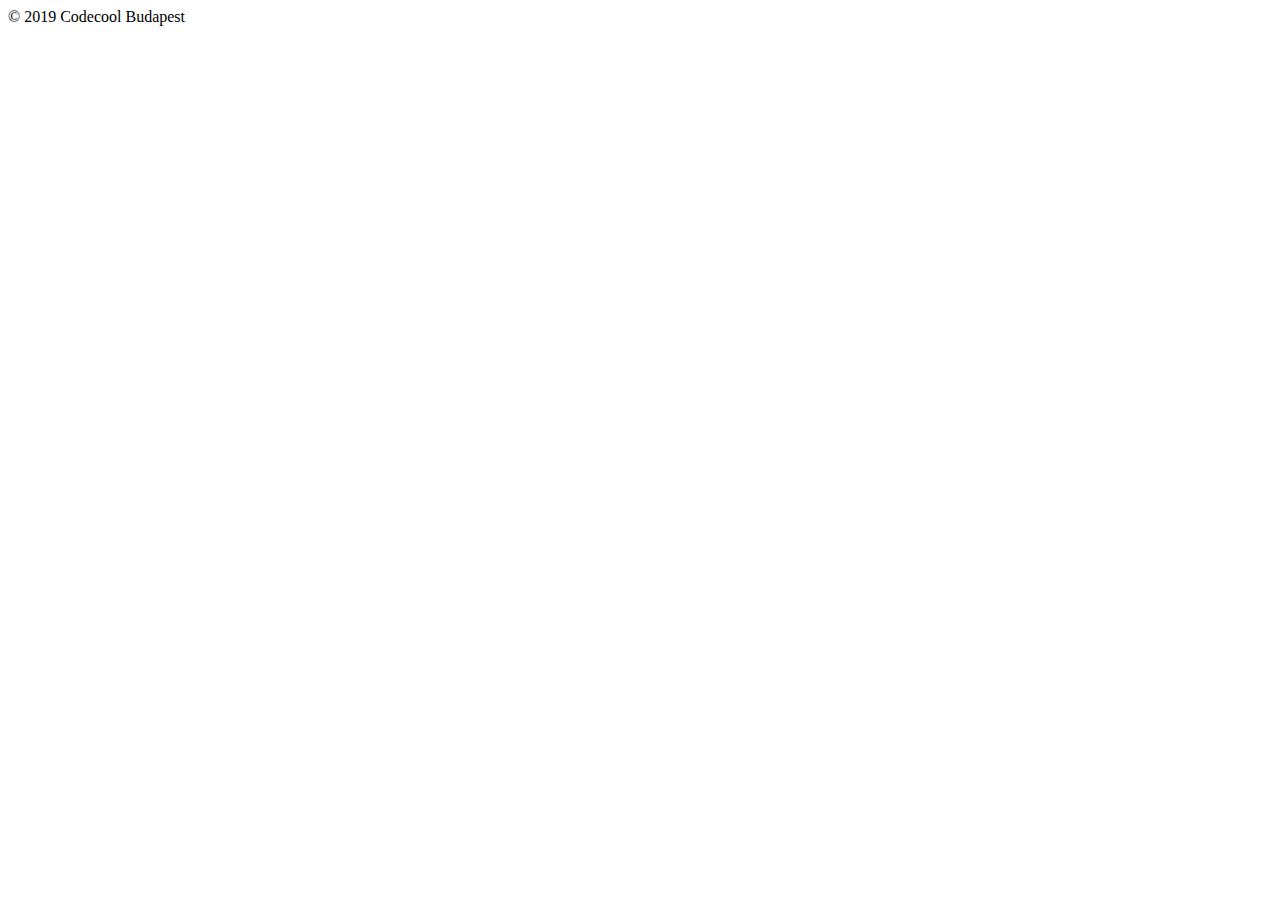
<file: src/main/webapp/templates/footer.html>
<!doctype html>
<html lang="en" xmlns="http://www.w3.org/1999/xhtml" xmlns:th="http://www.thymeleaf.org">
<body>

<div th:fragment="copy">
    <div class="card">
        <div class="card-body">
            &copy; 2019 Codecool Budapest
        </div>
    </div>
</div>

</body>
</html>
</file>
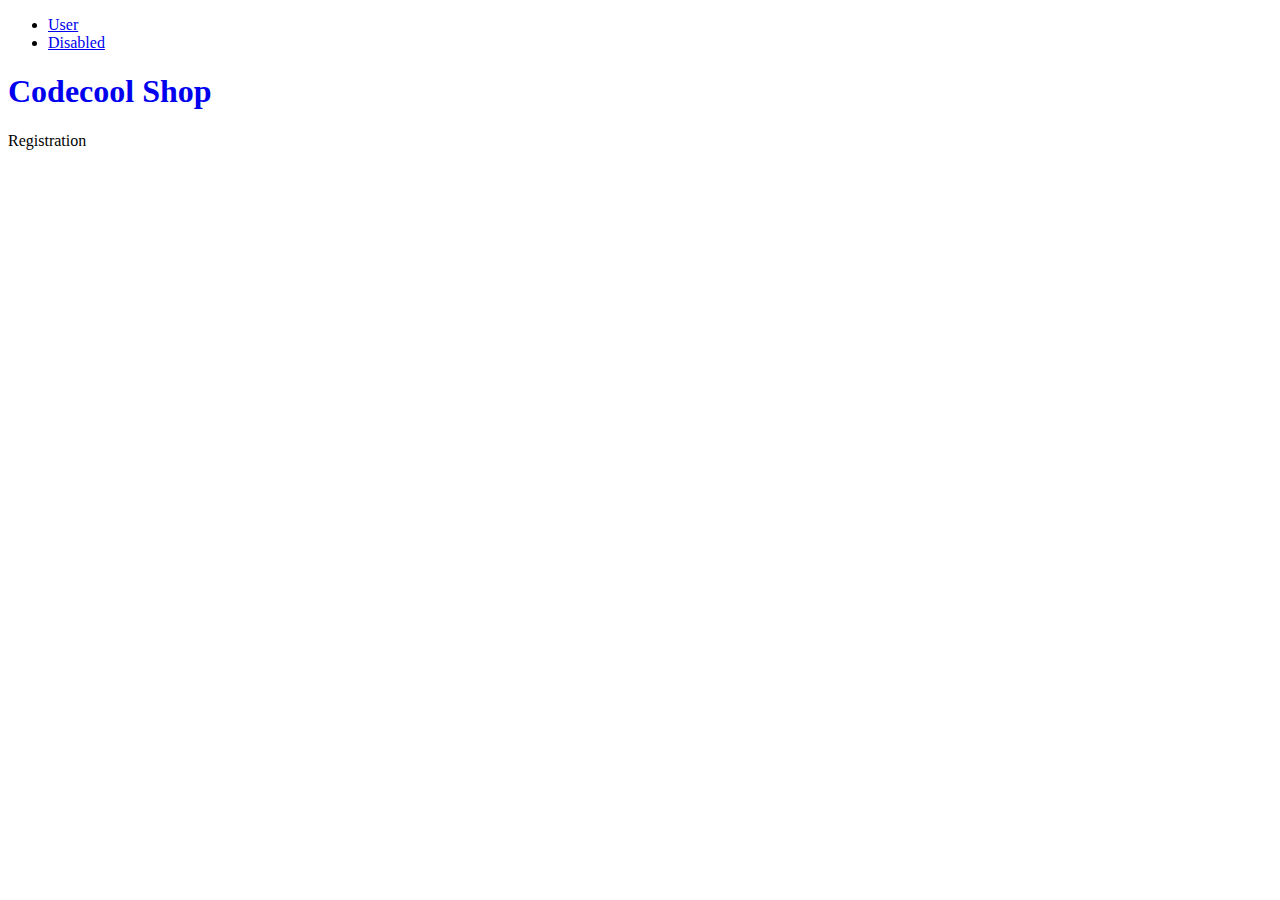
<file: src/main/webapp/templates/header.html>
<!doctype html>
<html lang="en" xmlns="http://www.w3.org/1999/xhtml" xmlns:th="http://www.thymeleaf.org">
<body>
<header th:fragment="header">
<ul class="nav justify-content-end">
  <!--    <li class="nav-item">-->
  <!--        <a class="nav-link active" aria-current="page" href="#">Active</a>-->
  <!--    </li>-->
  <!--    <li class="nav-item">-->
  <!--        <a class="nav-link" href="#">Link</a>-->
  <!--    </li>-->
  <li class="nav-item">
    <a class="nav-link" href="#" th:text="${userId}">User </a>
  </li>
  <li class="nav-item">
    <a class="nav-link" href="/cart" tabindex="-1" aria-disabled="true" th:text="'Items in Cart: ' + ${itemsInCart}">Disabled</a>
  </li>
</ul>

<div class="jumbotron text-center">
  <a href="/" style="text-decoration: none;">
    <h1>
      Codecool Shop
    </h1>
  </a>

  <a th:href="@{/registration}">Registration</a>

</div>
</header>


</body>
</html>
</file>
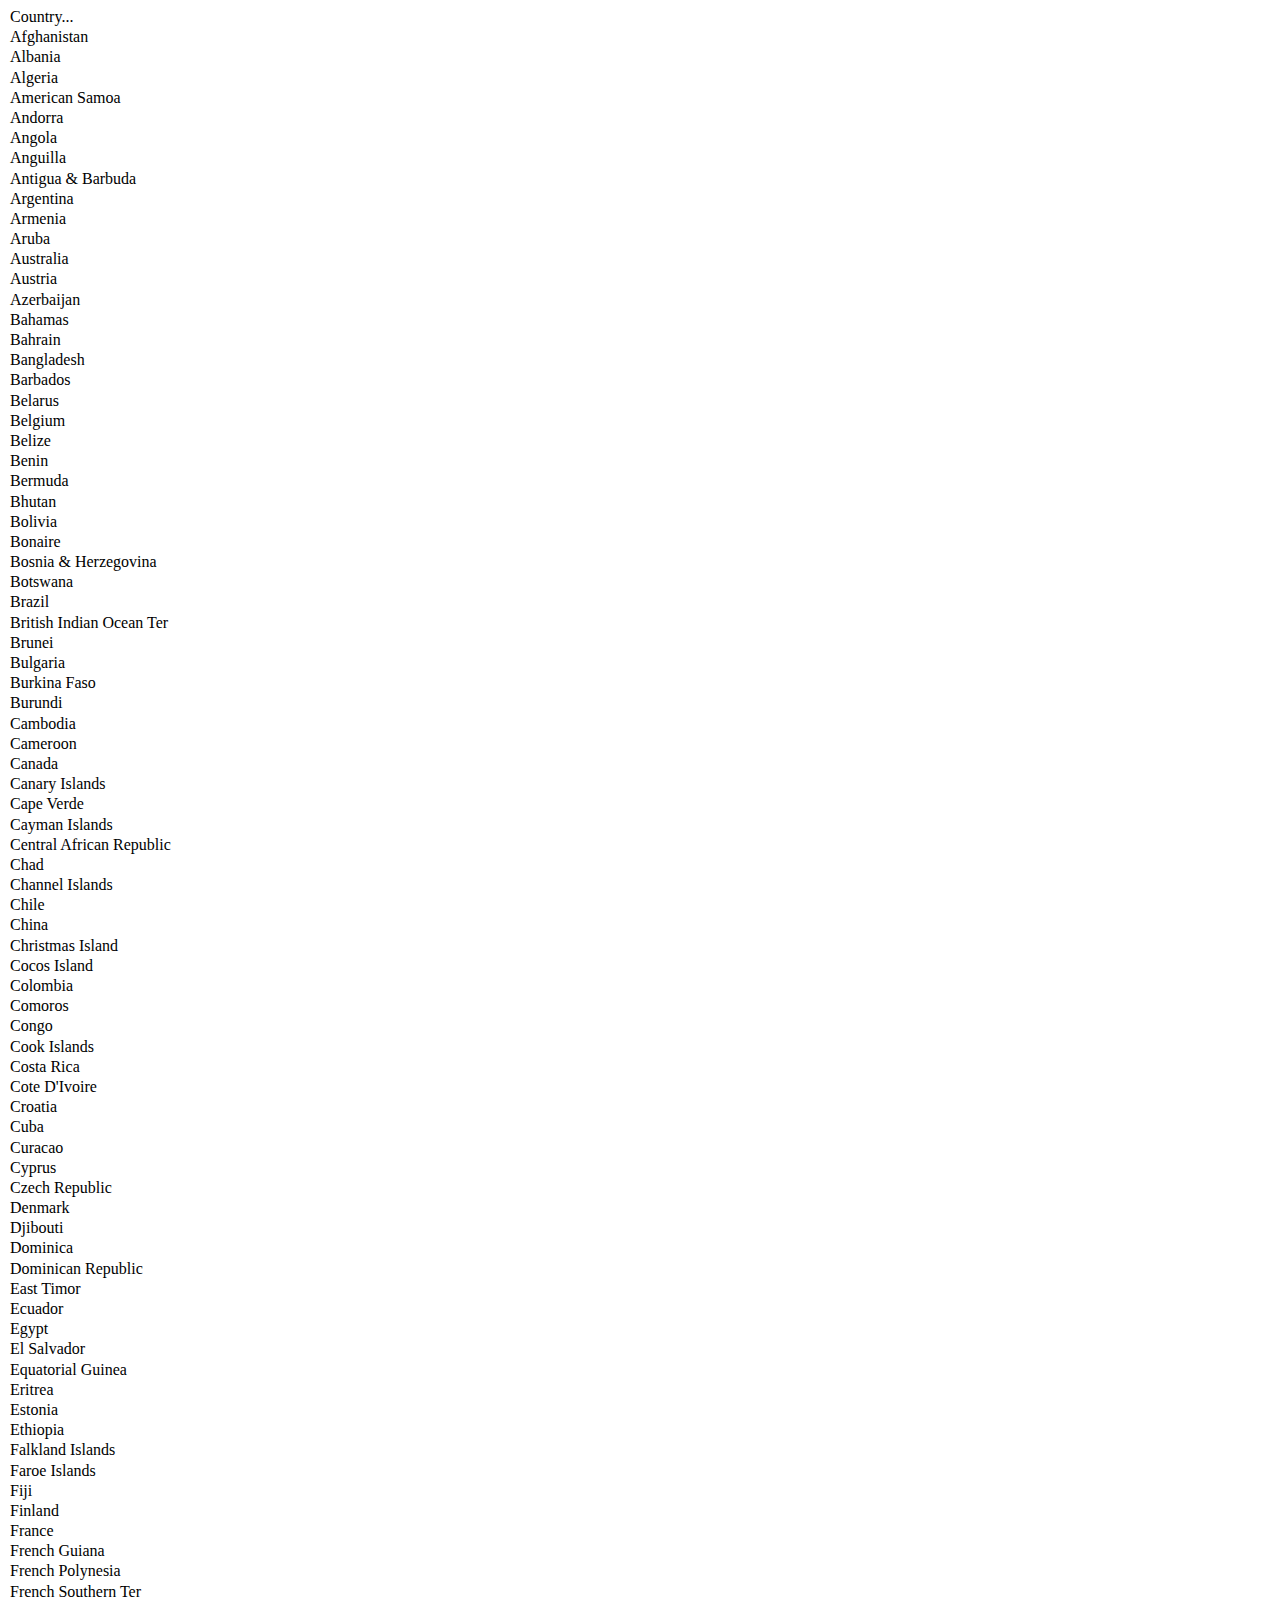
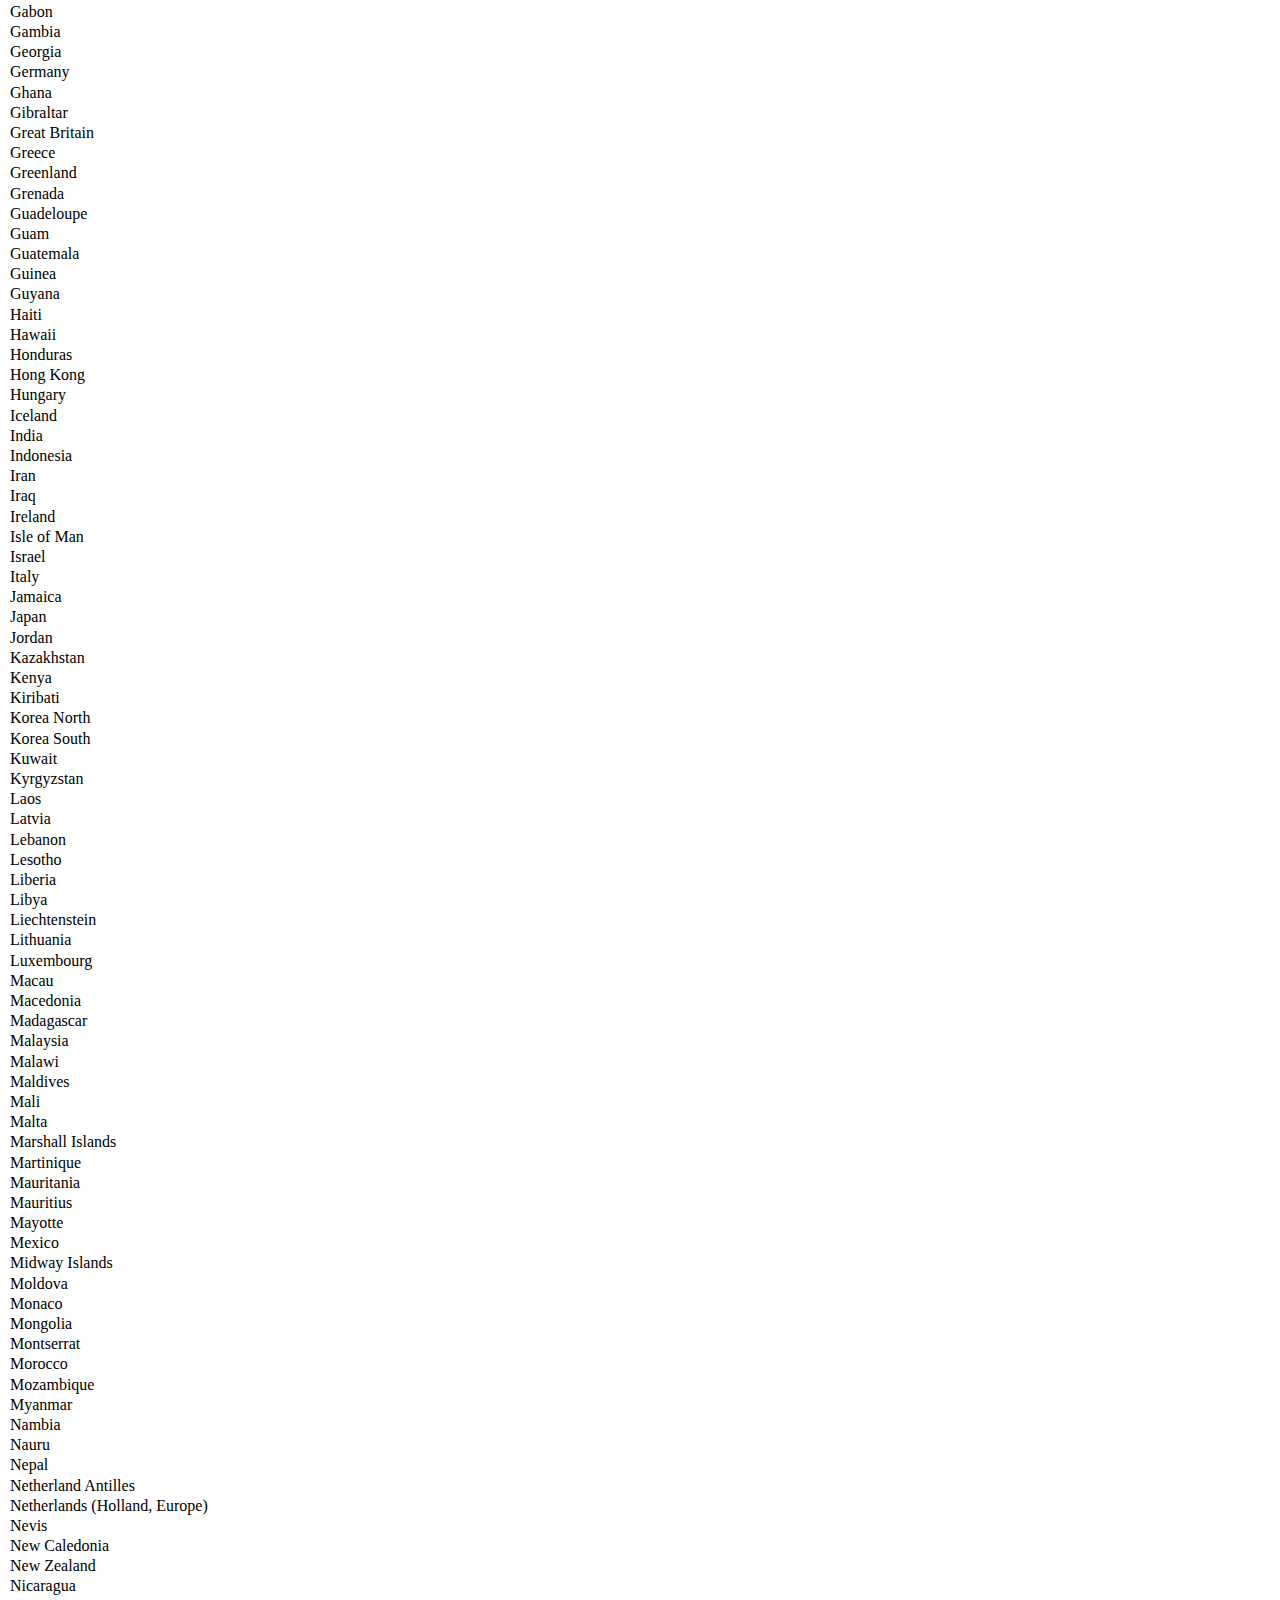
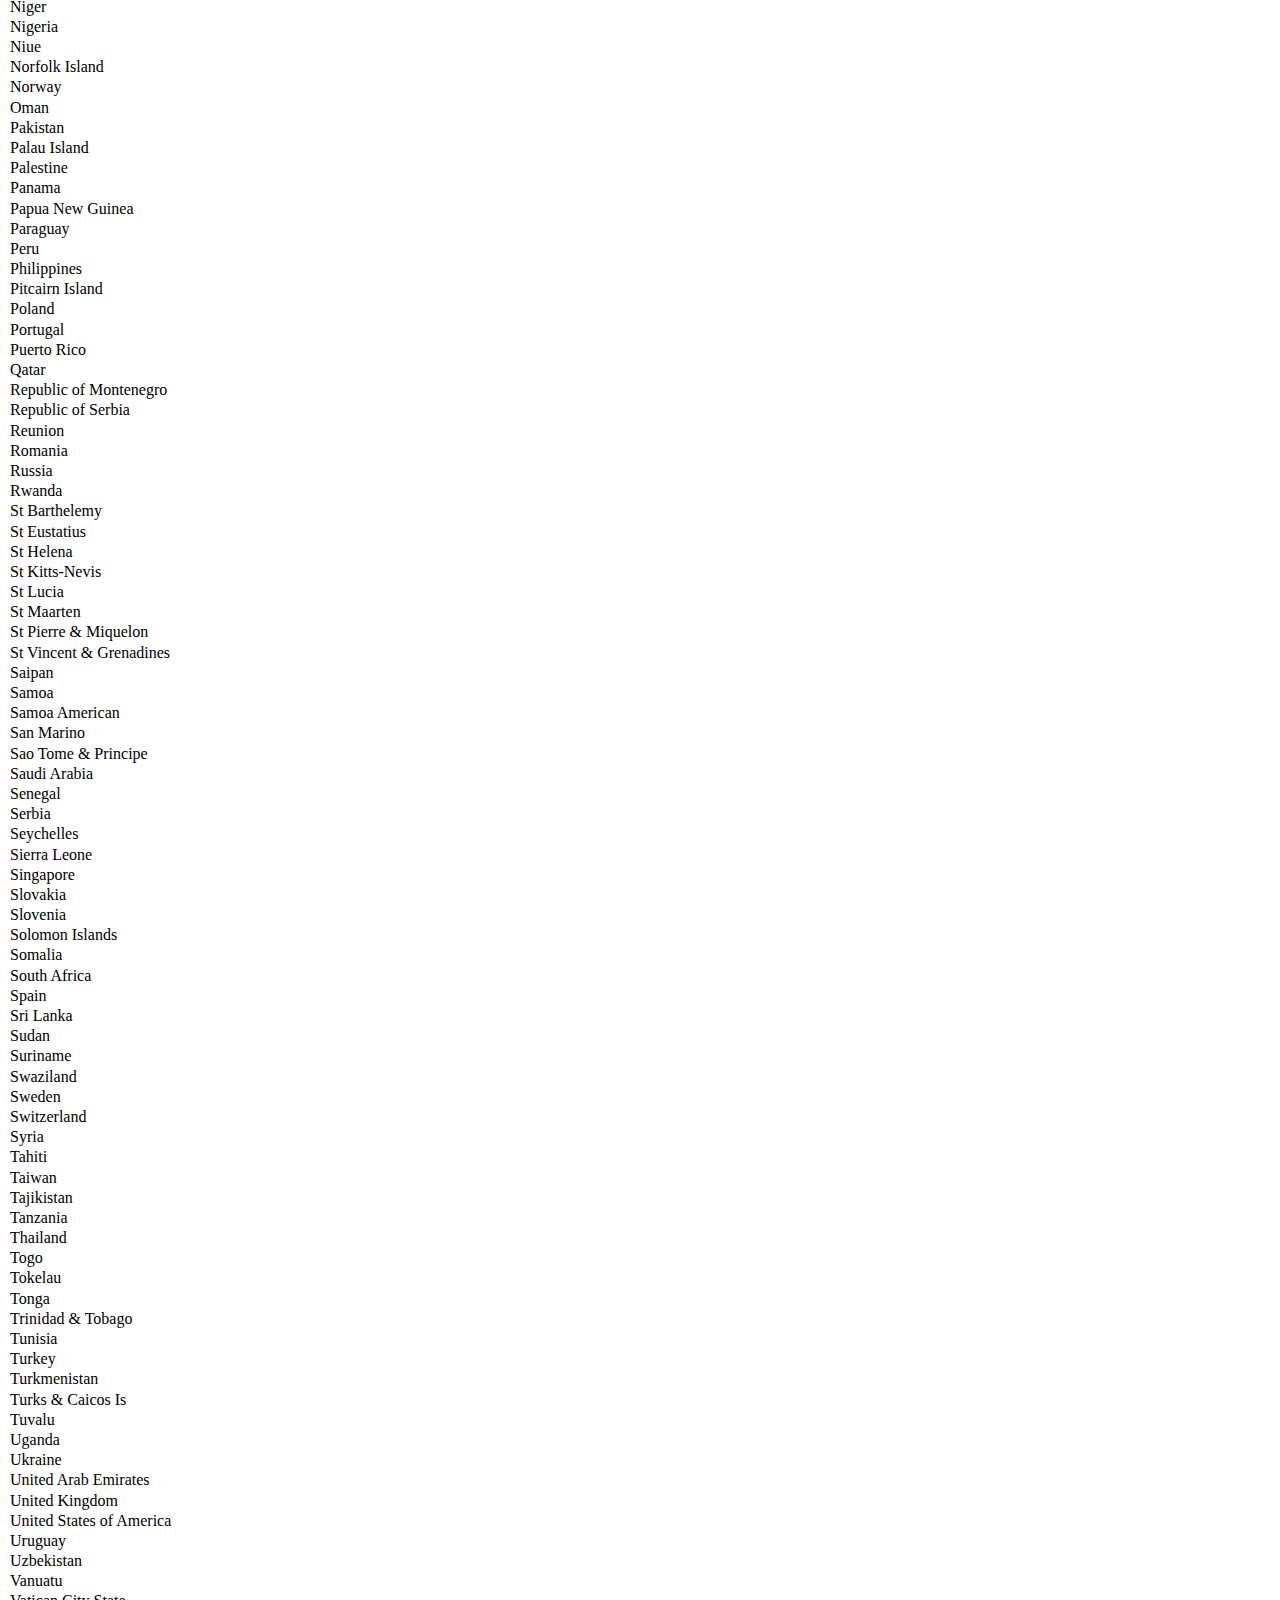
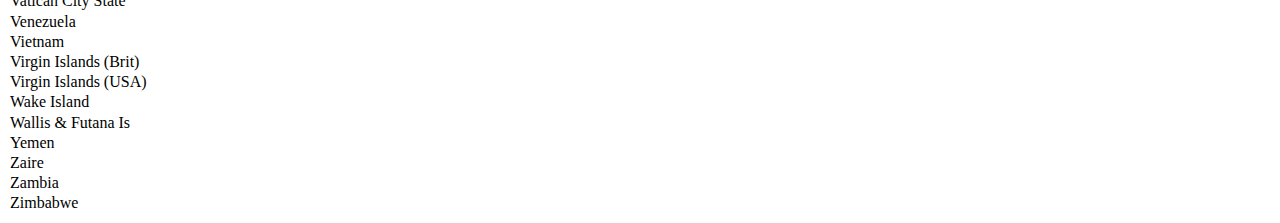
<file: src/main/webapp/templates/product/countries.html>
<!doctype html>
<html lang="en">
<head>
  <meta charset="UTF-8">
  <meta name="viewport"
        content="width=device-width, user-scalable=no, initial-scale=1.0, maximum-scale=1.0, minimum-scale=1.0">
  <meta http-equiv="X-UA-Compatible" content="ie=edge">
  <title>Document</title>
</head>
<body>
<span th:fragment="countries_list">
  <option value="">Country...</option>
  <option value="AF">Afghanistan</option>
  <option value="AL">Albania</option>
  <option value="DZ">Algeria</option>
  <option value="AS">American Samoa</option>
  <option value="AD">Andorra</option>
  <option value="AG">Angola</option>
  <option value="AI">Anguilla</option>
  <option value="AG">Antigua &amp; Barbuda</option>
  <option value="AR">Argentina</option>
  <option value="AA">Armenia</option>
  <option value="AW">Aruba</option>
  <option value="AU">Australia</option>
  <option value="AT">Austria</option>
  <option value="AZ">Azerbaijan</option>
  <option value="BS">Bahamas</option>
  <option value="BH">Bahrain</option>
  <option value="BD">Bangladesh</option>
  <option value="BB">Barbados</option>
  <option value="BY">Belarus</option>
  <option value="BE">Belgium</option>
  <option value="BZ">Belize</option>
  <option value="BJ">Benin</option>
  <option value="BM">Bermuda</option>
  <option value="BT">Bhutan</option>
  <option value="BO">Bolivia</option>
  <option value="BL">Bonaire</option>
  <option value="BA">Bosnia &amp; Herzegovina</option>
  <option value="BW">Botswana</option>
  <option value="BR">Brazil</option>
  <option value="BC">British Indian Ocean Ter</option>
  <option value="BN">Brunei</option>
  <option value="BG">Bulgaria</option>
  <option value="BF">Burkina Faso</option>
  <option value="BI">Burundi</option>
  <option value="KH">Cambodia</option>
  <option value="CM">Cameroon</option>
  <option value="CA">Canada</option>
  <option value="IC">Canary Islands</option>
  <option value="CV">Cape Verde</option>
  <option value="KY">Cayman Islands</option>
  <option value="CF">Central African Republic</option>
  <option value="TD">Chad</option>
  <option value="CD">Channel Islands</option>
  <option value="CL">Chile</option>
  <option value="CN">China</option>
  <option value="CI">Christmas Island</option>
  <option value="CS">Cocos Island</option>
  <option value="CO">Colombia</option>
  <option value="CC">Comoros</option>
  <option value="CG">Congo</option>
  <option value="CK">Cook Islands</option>
  <option value="CR">Costa Rica</option>
  <option value="CT">Cote D'Ivoire</option>
  <option value="HR">Croatia</option>
  <option value="CU">Cuba</option>
  <option value="CB">Curacao</option>
  <option value="CY">Cyprus</option>
  <option value="CZ">Czech Republic</option>
  <option value="DK">Denmark</option>
  <option value="DJ">Djibouti</option>
  <option value="DM">Dominica</option>
  <option value="DO">Dominican Republic</option>
  <option value="TM">East Timor</option>
  <option value="EC">Ecuador</option>
  <option value="EG">Egypt</option>
  <option value="SV">El Salvador</option>
  <option value="GQ">Equatorial Guinea</option>
  <option value="ER">Eritrea</option>
  <option value="EE">Estonia</option>
  <option value="ET">Ethiopia</option>
  <option value="FA">Falkland Islands</option>
  <option value="FO">Faroe Islands</option>
  <option value="FJ">Fiji</option>
  <option value="FI">Finland</option>
  <option value="FR">France</option>
  <option value="GF">French Guiana</option>
  <option value="PF">French Polynesia</option>
  <option value="FS">French Southern Ter</option>
  <option value="GA">Gabon</option>
  <option value="GM">Gambia</option>
  <option value="GE">Georgia</option>
  <option value="DE">Germany</option>
  <option value="GH">Ghana</option>
  <option value="GI">Gibraltar</option>
  <option value="GB">Great Britain</option>
  <option value="GR">Greece</option>
  <option value="GL">Greenland</option>
  <option value="GD">Grenada</option>
  <option value="GP">Guadeloupe</option>
  <option value="GU">Guam</option>
  <option value="GT">Guatemala</option>
  <option value="GN">Guinea</option>
  <option value="GY">Guyana</option>
  <option value="HT">Haiti</option>
  <option value="HW">Hawaii</option>
  <option value="HN">Honduras</option>
  <option value="HK">Hong Kong</option>
  <option value="HU">Hungary</option>
  <option value="IS">Iceland</option>
  <option value="IN">India</option>
  <option value="ID">Indonesia</option>
  <option value="IA">Iran</option>
  <option value="IQ">Iraq</option>
  <option value="IR">Ireland</option>
  <option value="IM">Isle of Man</option>
  <option value="IL">Israel</option>
  <option value="IT">Italy</option>
  <option value="JM">Jamaica</option>
  <option value="JP">Japan</option>
  <option value="JO">Jordan</option>
  <option value="KZ">Kazakhstan</option>
  <option value="KE">Kenya</option>
  <option value="KI">Kiribati</option>
  <option value="NK">Korea North</option>
  <option value="KS">Korea South</option>
  <option value="KW">Kuwait</option>
  <option value="KG">Kyrgyzstan</option>
  <option value="LA">Laos</option>
  <option value="LV">Latvia</option>
  <option value="LB">Lebanon</option>
  <option value="LS">Lesotho</option>
  <option value="LR">Liberia</option>
  <option value="LY">Libya</option>
  <option value="LI">Liechtenstein</option>
  <option value="LT">Lithuania</option>
  <option value="LU">Luxembourg</option>
  <option value="MO">Macau</option>
  <option value="MK">Macedonia</option>
  <option value="MG">Madagascar</option>
  <option value="MY">Malaysia</option>
  <option value="MW">Malawi</option>
  <option value="MV">Maldives</option>
  <option value="ML">Mali</option>
  <option value="MT">Malta</option>
  <option value="MH">Marshall Islands</option>
  <option value="MQ">Martinique</option>
  <option value="MR">Mauritania</option>
  <option value="MU">Mauritius</option>
  <option value="ME">Mayotte</option>
  <option value="MX">Mexico</option>
  <option value="MI">Midway Islands</option>
  <option value="MD">Moldova</option>
  <option value="MC">Monaco</option>
  <option value="MN">Mongolia</option>
  <option value="MS">Montserrat</option>
  <option value="MA">Morocco</option>
  <option value="MZ">Mozambique</option>
  <option value="MM">Myanmar</option>
  <option value="NA">Nambia</option>
  <option value="NU">Nauru</option>
  <option value="NP">Nepal</option>
  <option value="AN">Netherland Antilles</option>
  <option value="NL">Netherlands (Holland, Europe)</option>
  <option value="NV">Nevis</option>
  <option value="NC">New Caledonia</option>
  <option value="NZ">New Zealand</option>
  <option value="NI">Nicaragua</option>
  <option value="NE">Niger</option>
  <option value="NG">Nigeria</option>
  <option value="NW">Niue</option>
  <option value="NF">Norfolk Island</option>
  <option value="NO">Norway</option>
  <option value="OM">Oman</option>
  <option value="PK">Pakistan</option>
  <option value="PW">Palau Island</option>
  <option value="PS">Palestine</option>
  <option value="PA">Panama</option>
  <option value="PG">Papua New Guinea</option>
  <option value="PY">Paraguay</option>
  <option value="PE">Peru</option>
  <option value="PH">Philippines</option>
  <option value="PO">Pitcairn Island</option>
  <option value="PL">Poland</option>
  <option value="PT">Portugal</option>
  <option value="PR">Puerto Rico</option>
  <option value="QA">Qatar</option>
  <option value="ME">Republic of Montenegro</option>
  <option value="RS">Republic of Serbia</option>
  <option value="RE">Reunion</option>
  <option value="RO">Romania</option>
  <option value="RU">Russia</option>
  <option value="RW">Rwanda</option>
  <option value="NT">St Barthelemy</option>
  <option value="EU">St Eustatius</option>
  <option value="HE">St Helena</option>
  <option value="KN">St Kitts-Nevis</option>
  <option value="LC">St Lucia</option>
  <option value="MB">St Maarten</option>
  <option value="PM">St Pierre &amp; Miquelon</option>
  <option value="VC">St Vincent &amp; Grenadines</option>
  <option value="SP">Saipan</option>
  <option value="SO">Samoa</option>
  <option value="AS">Samoa American</option>
  <option value="SM">San Marino</option>
  <option value="ST">Sao Tome &amp; Principe</option>
  <option value="SA">Saudi Arabia</option>
  <option value="SN">Senegal</option>
  <option value="RS">Serbia</option>
  <option value="SC">Seychelles</option>
  <option value="SL">Sierra Leone</option>
  <option value="SG">Singapore</option>
  <option value="SK">Slovakia</option>
  <option value="SI">Slovenia</option>
  <option value="SB">Solomon Islands</option>
  <option value="OI">Somalia</option>
  <option value="ZA">South Africa</option>
  <option value="ES">Spain</option>
  <option value="LK">Sri Lanka</option>
  <option value="SD">Sudan</option>
  <option value="SR">Suriname</option>
  <option value="SZ">Swaziland</option>
  <option value="SE">Sweden</option>
  <option value="CH">Switzerland</option>
  <option value="SY">Syria</option>
  <option value="TA">Tahiti</option>
  <option value="TW">Taiwan</option>
  <option value="TJ">Tajikistan</option>
  <option value="TZ">Tanzania</option>
  <option value="TH">Thailand</option>
  <option value="TG">Togo</option>
  <option value="TK">Tokelau</option>
  <option value="TO">Tonga</option>
  <option value="TT">Trinidad &amp; Tobago</option>
  <option value="TN">Tunisia</option>
  <option value="TR">Turkey</option>
  <option value="TU">Turkmenistan</option>
  <option value="TC">Turks &amp; Caicos Is</option>
  <option value="TV">Tuvalu</option>
  <option value="UG">Uganda</option>
  <option value="UA">Ukraine</option>
  <option value="AE">United Arab Emirates</option>
  <option value="GB">United Kingdom</option>
  <option value="US">United States of America</option>
  <option value="UY">Uruguay</option>
  <option value="UZ">Uzbekistan</option>
  <option value="VU">Vanuatu</option>
  <option value="VS">Vatican City State</option>
  <option value="VE">Venezuela</option>
  <option value="VN">Vietnam</option>
  <option value="VB">Virgin Islands (Brit)</option>
  <option value="VA">Virgin Islands (USA)</option>
  <option value="WK">Wake Island</option>
  <option value="WF">Wallis &amp; Futana Is</option>
  <option value="YE">Yemen</option>
  <option value="ZR">Zaire</option>
  <option value="ZM">Zambia</option>
  <option value="ZW">Zimbabwe</option>
</span>
</body>
</html>
</file>
